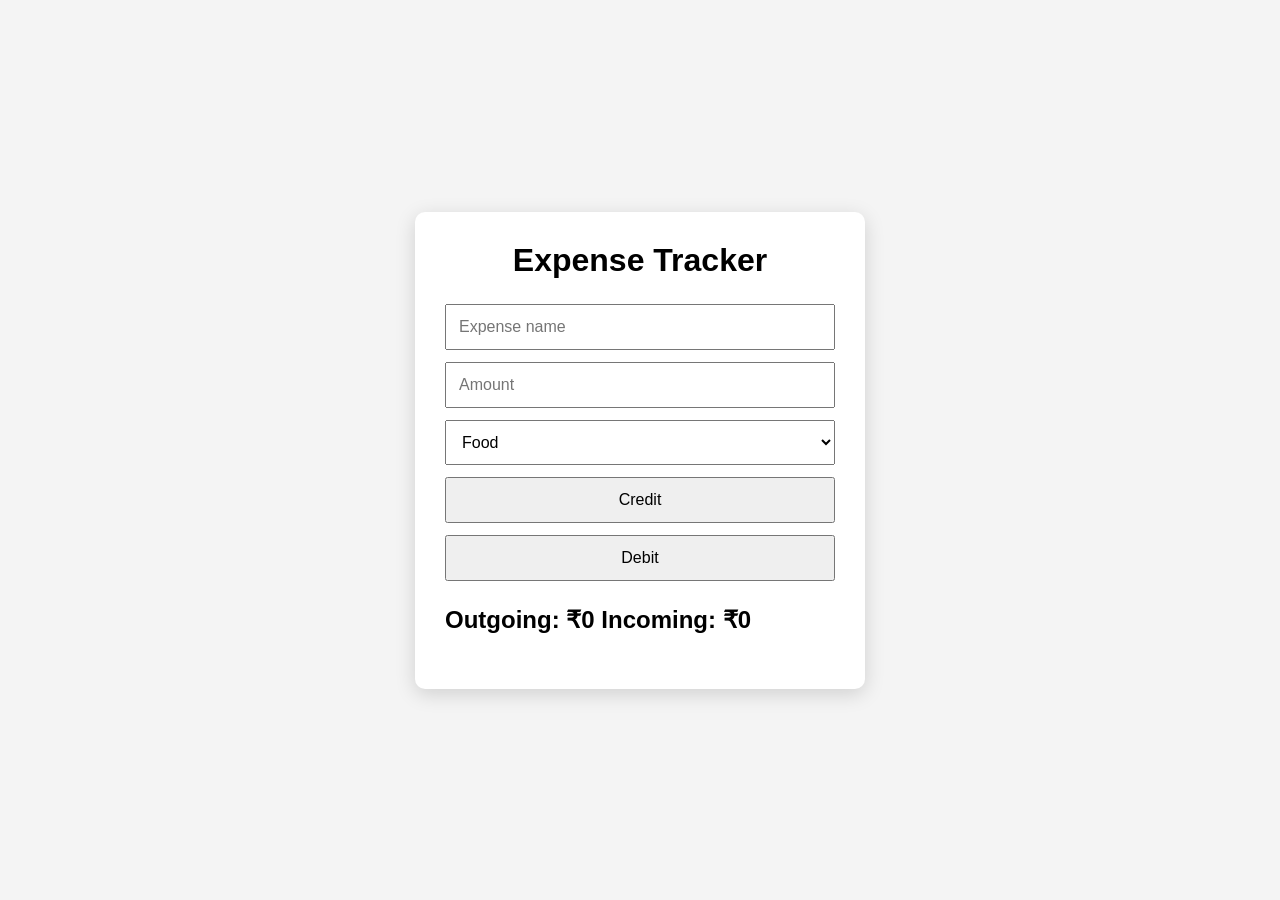
<file: index.html>
<!DOCTYPE html>
<html lang="en">

<head>
    <meta charset="UTF-8">
    <meta name="viewport" content="width=device-width, initial-scale=1.0">

    <title>Expense Tracker</title>

    <link rel="stylesheet" href="style.css">
</head>

<body>

    <div class="container">

        <h1>Expense Tracker</h1>

        <form id="expenseForm">

            <input
                type="text"
                id="expenseName"
                placeholder="Expense name"
                required
            >

            <input
                type="number"
                id="expenseAmount"
                placeholder="Amount"
                required
            >

            <select id="expenseCategory">
                <option value="Food">Food</option>
                <option value="Travel">Travel</option>
                <option value="Shopping">Shopping</option>
                <option value="Other">Other</option>
            </select>

            <button type="submit" id="credit">
                Credit
            </button>
            <button type="submit" id="debit">
                Debit
            </button>

        </form>

        <h2>
            Outgoing: ₹<span id="totalAmount">0</span> Incoming: ₹<span id="debitAmount">0</span>
        </h2>

        <div id="expenseList"></div>

    </div>

    <script src="script.js"></script>

</body>

</html>
</file>
<file: style.css>
* {
    box-sizing: border-box;
    margin: 0;
    padding: 0;
}

body {
    font-family: Arial, sans-serif;
    background: #f4f4f4;

    min-height: 100vh;

    display: flex;
    justify-content: center;
    align-items: center;
}

.container {
    width: 450px;
    background: white;

    padding: 30px;

    border-radius: 10px;

    box-shadow: 0 5px 20px rgba(0, 0, 0, 0.15);
}

h1 {
    text-align: center;
    margin-bottom: 25px;
}

form {
    display: flex;
    flex-direction: column;
    gap: 12px;
}

input,
select,
button {
    padding: 12px;
    font-size: 16px;
}

button {
    cursor: pointer;
}

h2 {
    margin: 25px 0;
}

.expense {
    display: flex;
    justify-content: space-between;
    align-items: center;

    padding: 12px;

    margin-bottom: 10px;

    border: 1px solid #ddd;
    border-radius: 6px;
}

.expense-info {
    display: flex;
    flex-direction: column;
    gap: 5px;
}

.delete-btn {
    padding: 6px 10px;
}

.expense-item {

}
</file>
<file: project.css>
* {
    box-sizing: border-box;
    margin: 0;
    padding: 0;
}

body {
    font-family: Arial, sans-serif;
    background: #f4f4f4;

    min-height: 100vh;

    display: flex;
    justify-content: center;
    align-items: center;
}

.container {
    width: 450px;
    background: white;

    padding: 30px;

    border-radius: 10px;

    box-shadow: 0 5px 20px rgba(0, 0, 0, 0.15);
}

h1 {
    text-align: center;
    margin-bottom: 25px;
}

form {
    display: flex;
    flex-direction: column;
    gap: 12px;
}

input,
select,
button {
    padding: 12px;
    font-size: 16px;
}

button {
    cursor: pointer;
}

h2 {
    margin: 25px 0;
}

.expense {
    display: flex;
    justify-content: space-between;
    align-items: center;

    padding: 12px;

    margin-bottom: 10px;

    border: 1px solid #ddd;
    border-radius: 6px;
}

.expense-info {
    display: flex;
    flex-direction: column;
    gap: 5px;
}

.delete-btn {
    padding: 6px 10px;
}

.expense-item {

}
</file>
